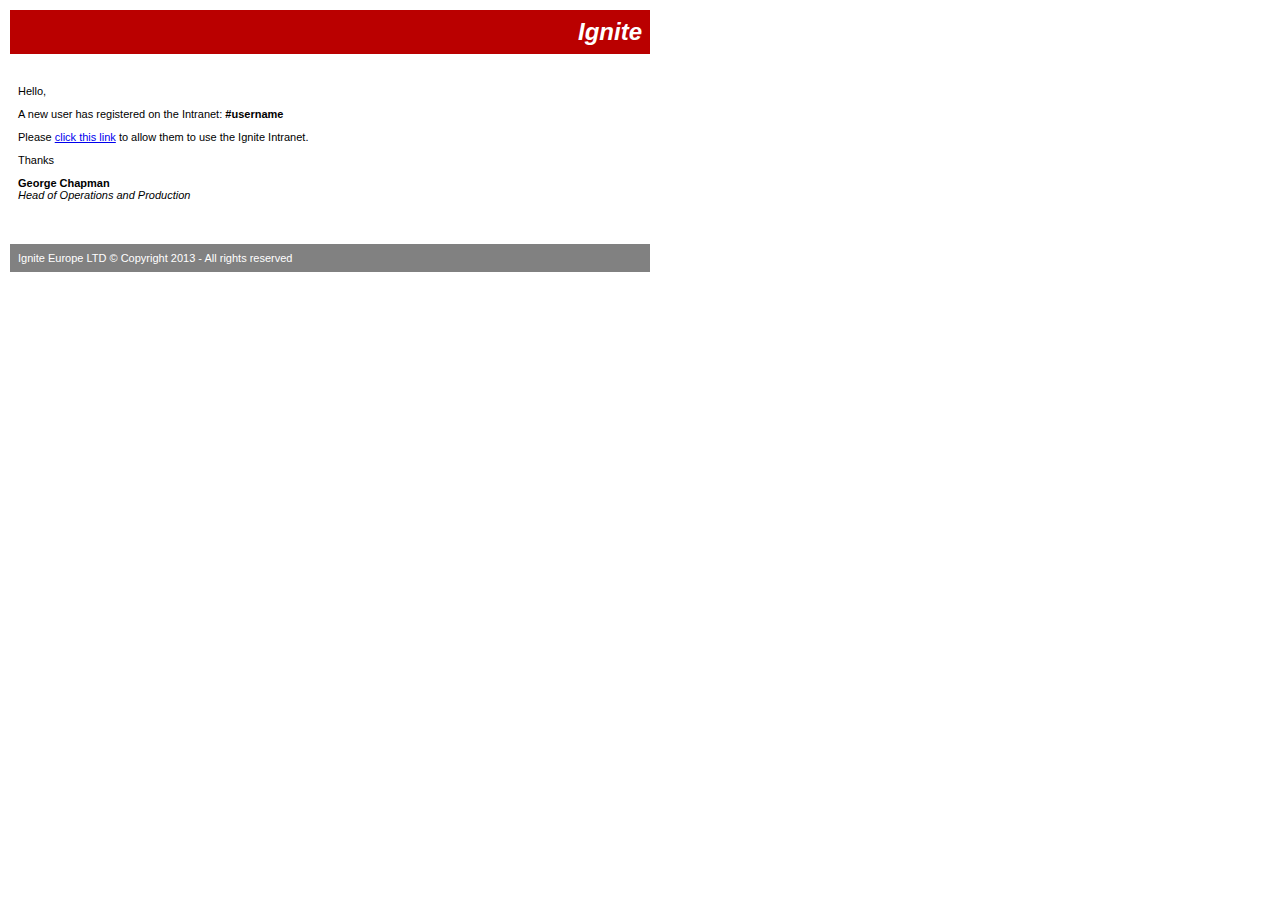
<file: phpmailer/activateuser_template.html>
<!DOCTYPE html PUBLIC "-//W3C//DTD HTML 4.01//EN">
<html>
<head>
<meta name="generator" content="HTML Tidy for Linux (vers 6 November 2007), see www.w3.org">
<title></title>

<style type="text/css">
 body.c5 {margin: 10px;}
 table.c4 {font-family: Arial, Helvetica, sans-serif;}
 td.c3 {align: left; font-family: Arial, Helvetica, sans-serif; font-size: 11px; background-color: #818181; color: #FFF; width: 640px;}
 td.c2 {font-size: 11px;}
 td.c1 {background-color:#BA0000; font-style:italic; color:#FFF; font-size:24px; font-weight: bold; text-align: right;}
</style>
<meta http-equiv="Content-Type" content="text/html; charset=utf-8">
</head>
<body class="c5">
<table width="640" border="0" cellspacing="0" cellpadding="8" class="c4">
<tr>
<td class="c1">Ignite<br>
 </td>
</tr>
<tr>
<td align="left" class="c2">
<p><br>
  Hello,</p>
<p>A new user has registered on the Intranet:<strong> #username</strong></p>
<p>Please <a href="http://intranet.ignite-london.com/activateuser.php?magic=#magic&amp;action=activate">click this link</a> to allow them to use the Ignite Intranet.</p>
<p>Thanks</p>
<p><strong>George Chapman</strong><br/>
<em>Head of Operations and Production</em>
<br>
<br>
<br></p>
</td>
</tr>
<tr>
<td class="c3">Ignite Europe LTD &copy; Copyright 2013 - All rights reserved</td>
</tr>
</table>
</body>
</html>
</file>
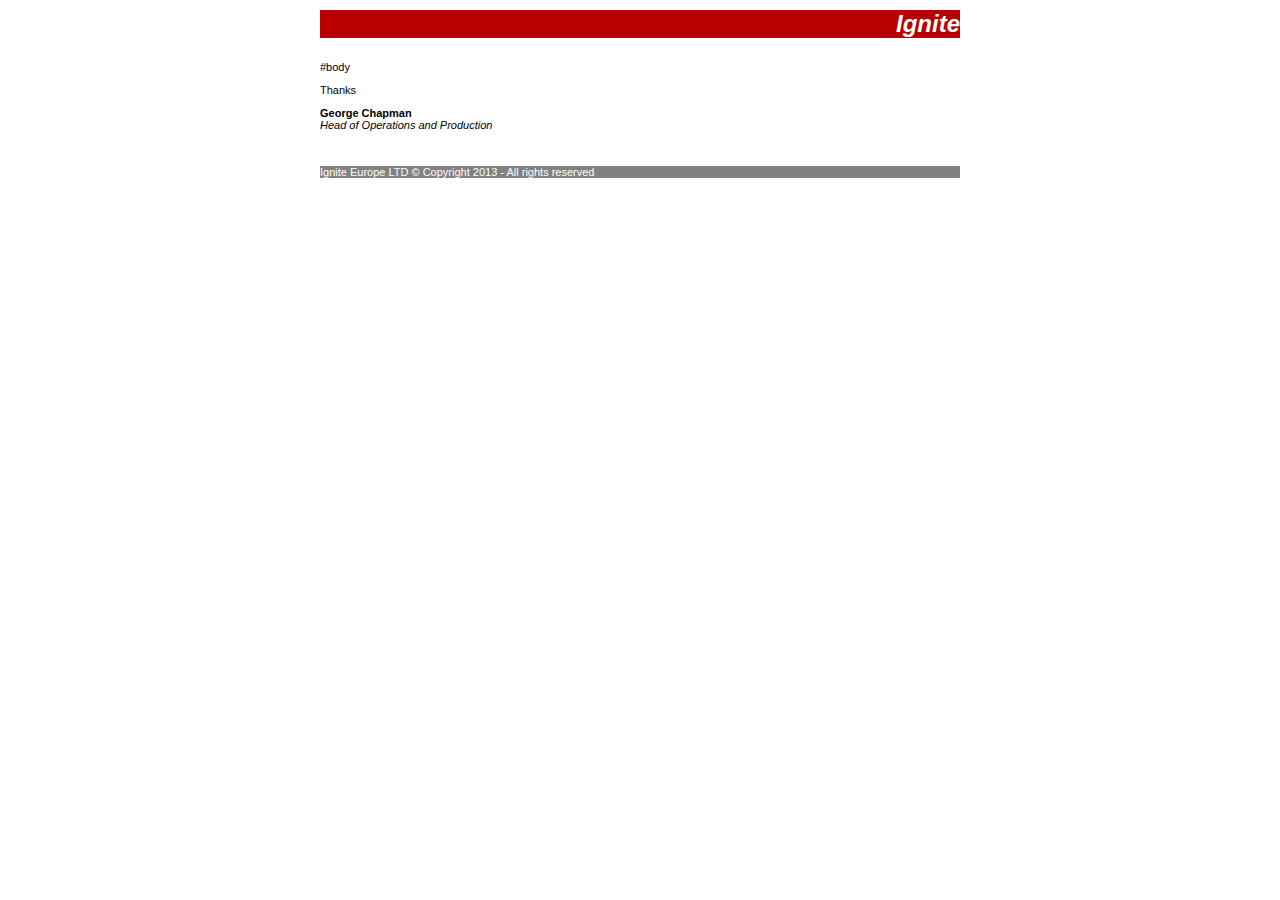
<file: phpmailer/activationmsg_templage.html>
<!DOCTYPE html PUBLIC "-//W3C//DTD HTML 4.01//EN">
<html>
<head>
<meta name="generator" content="HTML Tidy for Linux (vers 6 November 2007), see www.w3.org">
<title></title>

<style type="text/css">
 body.c5 {margin: 10px;}
 table.c4 {font-family: Arial, Helvetica, sans-serif;}
 td.c3 {align: left; font-family: Arial, Helvetica, sans-serif; font-size: 11px; background-color: #818181; color: #FFF; width: 640px;}
 td.c2 {font-size: 11px;}
 td.c1 {background-color:#BA0000; font-style:italic; color:#FFF; font-size:24px; font-weight: bold; text-align: right;}
</style>
<meta http-equiv="Content-Type" content="text/html; charset=utf-8">
</head>
<body class="c5">
<table width="640" border="0" cellspacing="0" cellpadding="0" class="c4" align="center">
<tr>
<td class="c1">Ignite<br>
 </td>
</tr>
<tr>
<td align="left" class="c2">
<p><br>
  #body</p>
<p>Thanks</p>
<p><strong>George Chapman</strong><br/>
<em>Head of Operations and Production</em>
<br>
<br>
<br></p>
</td>
</tr>
<tr>
<td class="c3">Ignite Europe  LTD © Copyright 2013 - All rights reserved</td>
</tr>
</table>
</body>
</html>
</file>
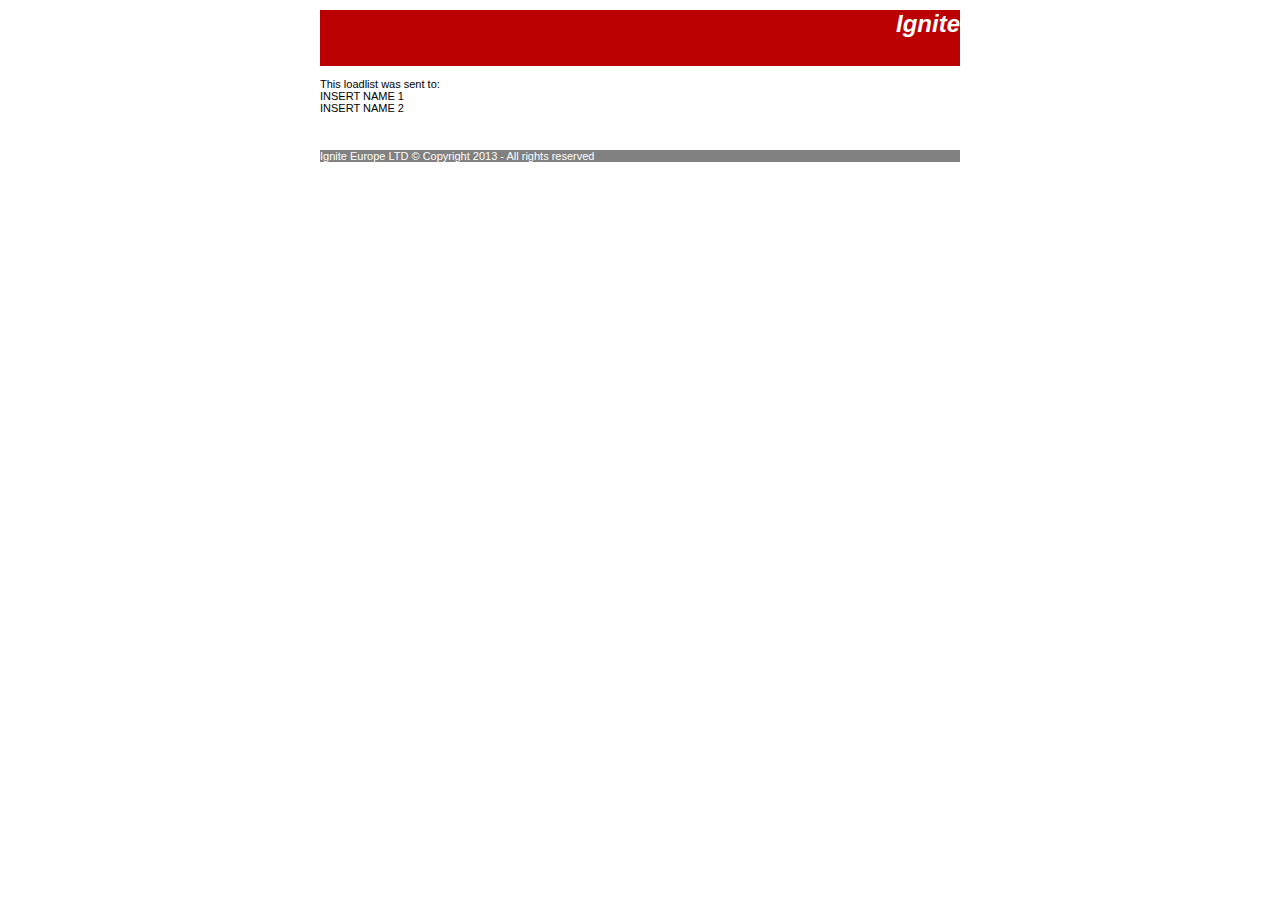
<file: phpmailer/loadlisttemplate.html>
<body style="margin: 10px;">

<table align="center" width="640" border="0" cellspacing="0" cellpadding="0" style="font-family: Arial, Helvetica, sans-serif;" >
  <tr>
    <td style="background-color:#BA0000; font-style:italic; color:#FFF; font-size:24px; font-weight: bold; text-align: right;">Ignite <br/>&nbsp;</td>
  </tr>
  <tr>
    <td align="left" style=" font-size: 11px;"><br/>This loadlist was sent to:<br/> INSERT NAME 1<br/> INSERT NAME 2<br/><br/><br/><br/></td>
  </tr>
  <tr>
    <td style="align: left; font-family: Arial, Helvetica, sans-serif; font-size: 11px; background-color: #818181; color: #FFF; width: 640px;">Ignite Europe  LTD © Copyright 2013 - All rights reserved</td>
  </tr>
</table>
</body>
</file>
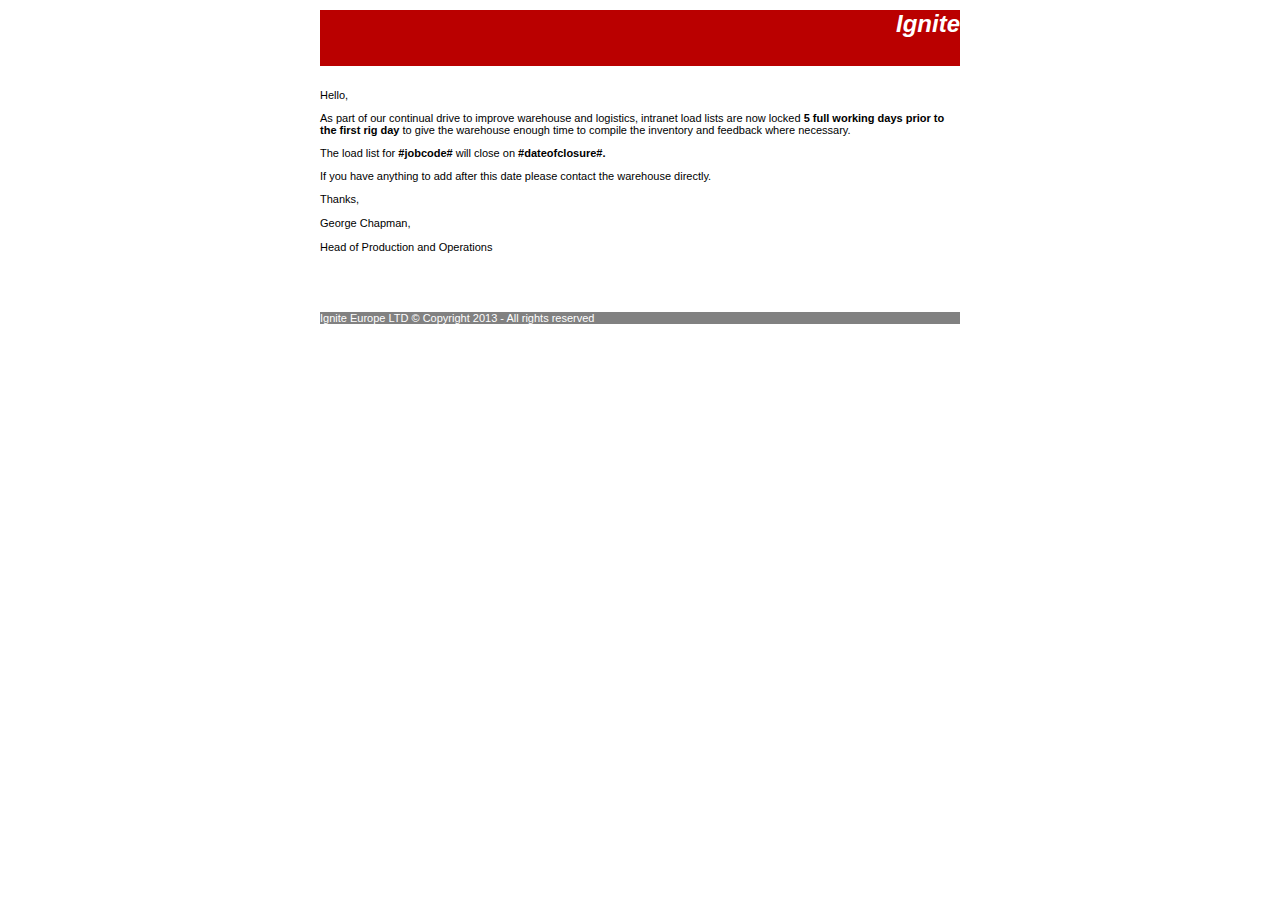
<file: phpmailer/loadlistwarning.html>
<body style="margin: 10px;">

<table align="center"width="640" border="0" cellspacing="0" cellpadding="0" style="font-family: Arial, Helvetica, sans-serif;" >
  <tr>
    <td style="background-color:#BA0000; font-style:italic; color:#FFF; font-size:24px; font-weight: bold; text-align: right;">Ignite <br/>&nbsp;</td>
  </tr>
  <tr>
    <td align="left" style=" font-size: 11px;"><p>&nbsp;</p>
      <p>Hello,</p>
      <p>As part of our continual drive to improve  warehouse and logistics, intranet load lists are now locked&nbsp;<strong>5 full  working days prior to the first rig day&nbsp;</strong>to give the warehouse  enough time to compile the inventory and feedback where necessary. </p>
<p>The load list for <strong>#jobcode#</strong> will close on <strong>#dateofclosure#.</strong></p>
      <p>If you have anything to add after this date  please contact the warehouse directly. </p>
      <p>Thanks,<br>
        <br>
        George Chapman,<br>
        <br>
        Head of Production and Operations </p>
      <p><br/>
        <br/><br/><br/>
    </p></td>
  </tr>
  <tr>
    <td style="align: left; font-family: Arial, Helvetica, sans-serif; font-size: 11px; background-color: #818181; color: #FFF; width: 640px;">Ignite Europe  LTD © Copyright 2013 - All rights reserved</td>
  </tr>
</table>
</body>
</file>
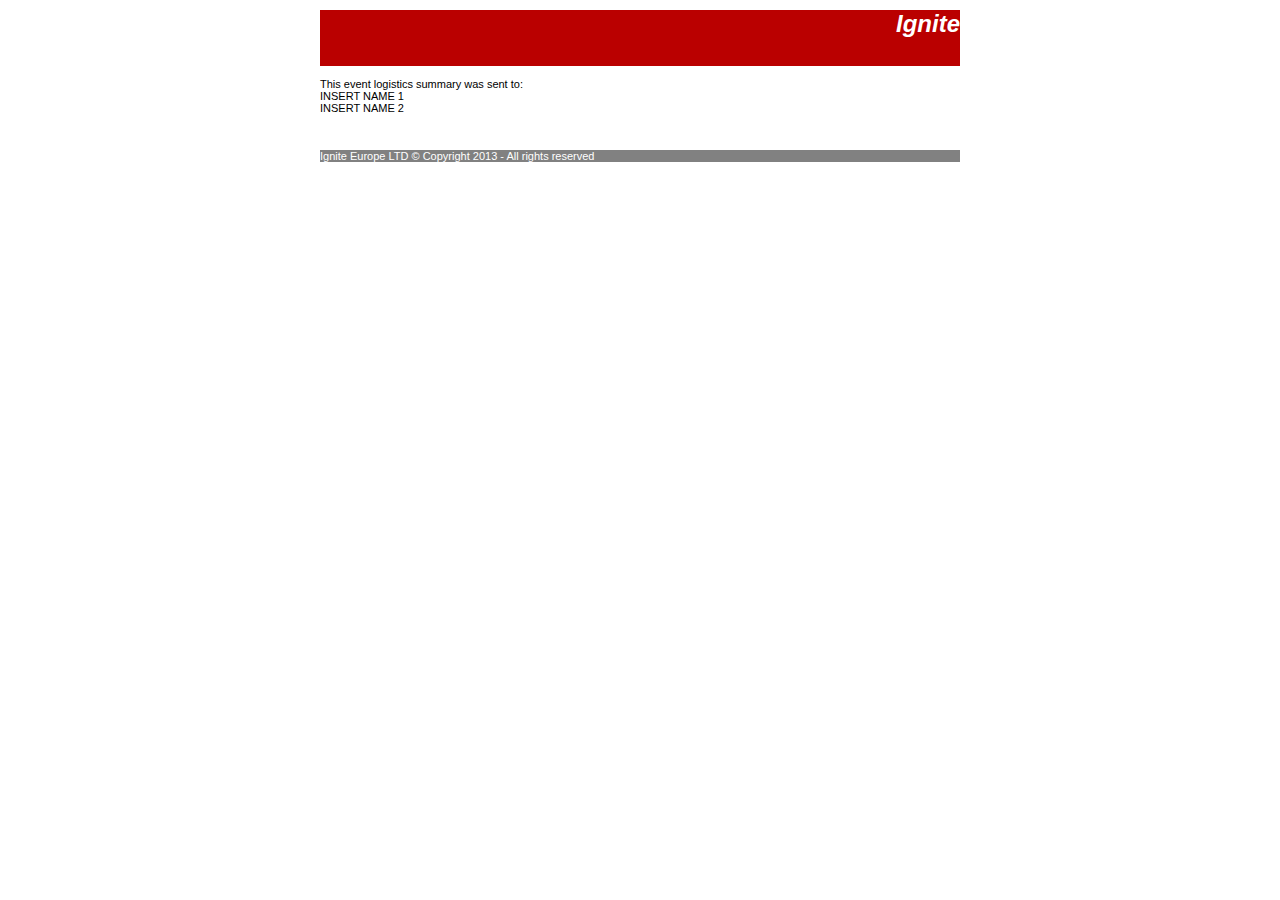
<file: phpmailer/logisticstemplate.html>
<body style="margin: 10px;">

<table align="center"width="640" border="0" cellspacing="0" cellpadding="0" style="font-family: Arial, Helvetica, sans-serif;" >
  <tr>
    <td style="background-color:#BA0000; font-style:italic; color:#FFF; font-size:24px; font-weight: bold; text-align: right;">Ignite <br/>&nbsp;</td>
  </tr>
  <tr>
    <td align="left" style=" font-size: 11px;"><br/>This event logistics summary was sent to:<br/> INSERT NAME 1<br/> INSERT NAME 2<br/><br/><br/><br/></td>
  </tr>
  <tr>
    <td style="align: left; font-family: Arial, Helvetica, sans-serif; font-size: 11px; background-color: #818181; color: #FFF; width: 640px;">Ignite Europe  LTD © Copyright 2013 - All rights reserved</td>
  </tr>
</table>
</body>
</file>
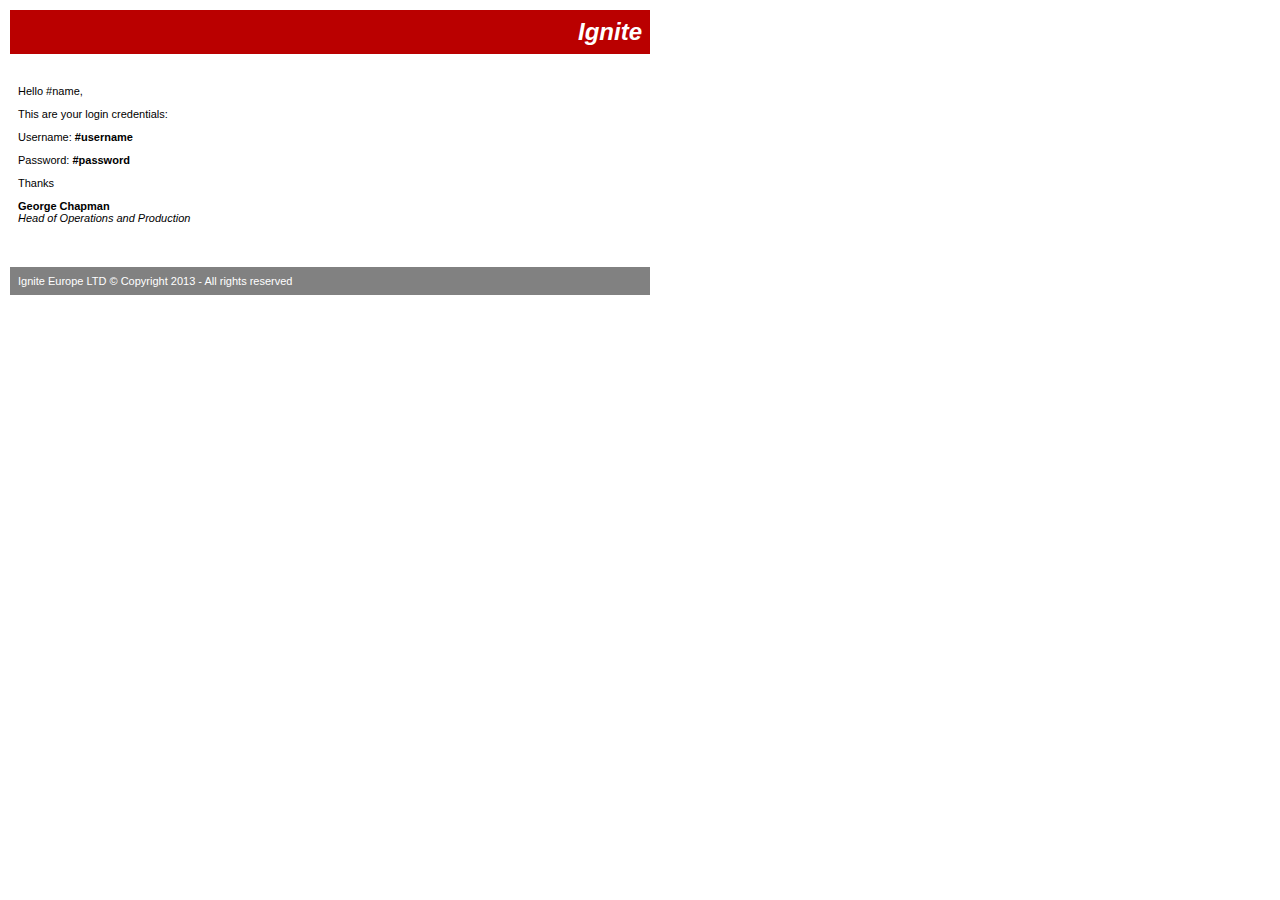
<file: phpmailer/passwordrecovery_template.html>
<!DOCTYPE html PUBLIC "-//W3C//DTD HTML 4.01//EN">
<html>
<head>
<meta name="generator" content="HTML Tidy for Linux (vers 6 November 2007), see www.w3.org">
<title></title>

<style type="text/css">
 body.c5 {margin: 10px;}
 table.c4 {font-family: Arial, Helvetica, sans-serif;}
 td.c3 {align: left; font-family: Arial, Helvetica, sans-serif; font-size: 11px; background-color: #818181; color: #FFF; width: 640px;}
 td.c2 {font-size: 11px;}
 td.c1 {background-color:#BA0000; font-style:italic; color:#FFF; font-size:24px; font-weight: bold; text-align: right;}
</style>
<meta http-equiv="Content-Type" content="text/html; charset=utf-8">
</head>
<body class="c5">
<table width="640" border="0" cellspacing="0" cellpadding="8" class="c4">
<tr>
<td class="c1">Ignite<br>
 </td>
</tr>
<tr>
<td align="left" class="c2">
<p><br>
  Hello #name,</p>
<p>This are your login credentials:</p>
<p>Username: <strong>#username</strong></p>
<p>Password: <strong>#password</strong></p>
<p>Thanks</p>
<p><strong>George Chapman</strong><br/>
<em>Head of Operations and Production</em>
<br>
<br>
<br></p>
</td>
</tr>
<tr>
<td class="c3">Ignite Europe  LTD © Copyright 2013 - All rights reserved</td>
</tr>
</table>
</body>
</html>
</file>
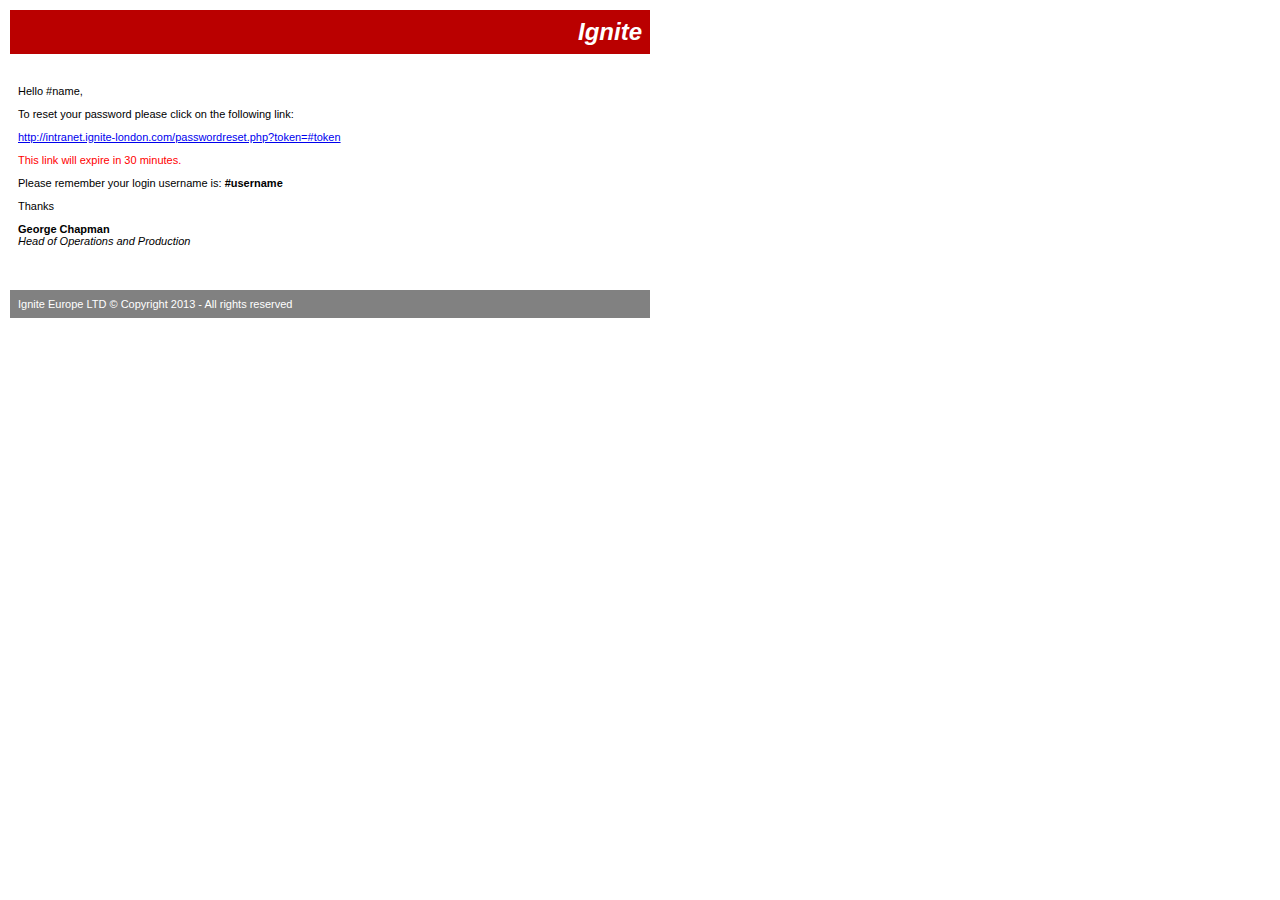
<file: phpmailer/passwordrecovery_template_secure.html>
<!DOCTYPE html PUBLIC "-//W3C//DTD HTML 4.01//EN">
<html>
<head>
<meta name="generator" content="HTML Tidy for Linux (vers 6 November 2007), see www.w3.org">
<title></title>

<style type="text/css">
 body.c5 {margin: 10px;}
 table.c4 {font-family: Arial, Helvetica, sans-serif;}
 td.c3 {align: left; font-family: Arial, Helvetica, sans-serif; font-size: 11px; background-color: #818181; color: #FFF; width: 640px;}
 td.c2 {font-size: 11px;}
 td.c1 {background-color:#BA0000; font-style:italic; color:#FFF; font-size:24px; font-weight: bold; text-align: right;}
</style>
<meta http-equiv="Content-Type" content="text/html; charset=utf-8">
</head>
<body class="c5">
<table width="640" border="0" cellspacing="0" cellpadding="8" class="c4">
<tr>
<td class="c1">Ignite<br>
 </td>
</tr>
<tr>
<td align="left" class="c2">
<p><br>
  Hello #name,</p>
<p>To reset your password please click on the following link:</p>
<p><a href="http://intranet.ignite-london.com/passwordreset.php?token=#token">http://intranet.ignite-london.com/passwordreset.php?token=#token</a></p>
<p style="color: #F00">This link will expire in 30 minutes.<strong></strong></p>
<p>Please remember your login username is: <strong>#username</strong></p>
<p>Thanks</p>
<p><strong>George Chapman</strong><br/>
<em>Head of Operations and Production</em>
<br>
<br>
<br></p>
</td>
</tr>
<tr>
<td class="c3">Ignite Europe  LTD © Copyright 2013 - All rights reserved</td>
</tr>
</table>
</body>
</html>
</file>
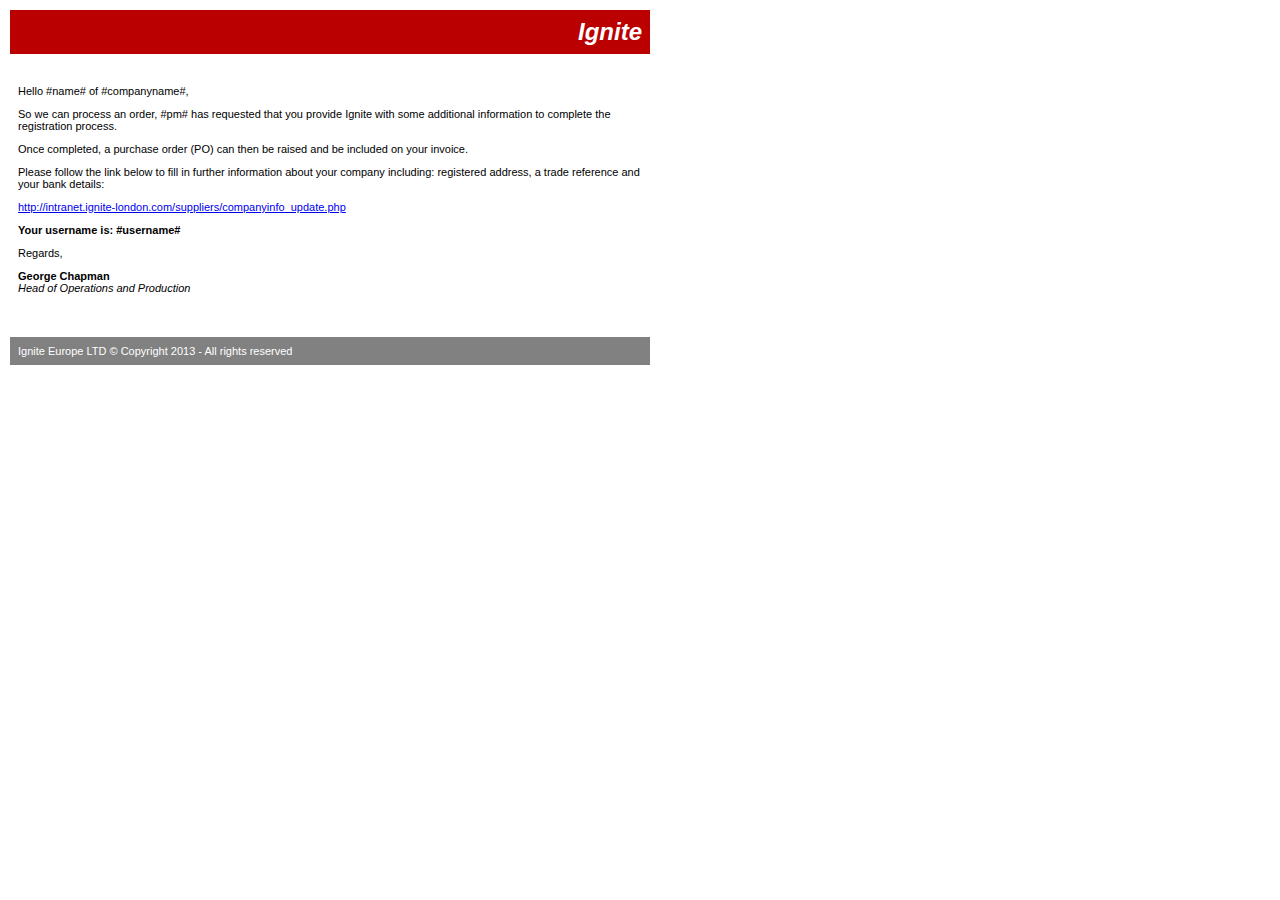
<file: phpmailer/supplier_approval_template.html>
<!DOCTYPE html PUBLIC "-//W3C//DTD HTML 4.01//EN">
<html>
<head>
<meta name="generator" content="HTML Tidy for Linux (vers 6 November 2007), see www.w3.org">
<title></title>

<style type="text/css">
 body.c5 {margin: 10px;}
 table.c4 {font-family: Arial, Helvetica, sans-serif;}
 td.c3 {align: left; font-family: Arial, Helvetica, sans-serif; font-size: 11px; background-color: #818181; color: #FFF; width: 640px;}
 td.c2 {font-size: 11px;}
 td.c1 {background-color:#BA0000; font-style:italic; color:#FFF; font-size:24px; font-weight: bold; text-align: right;}
</style>
<meta http-equiv="Content-Type" content="text/html; charset=utf-8">
</head>
<body class="c5">
<table width="640" border="0" cellspacing="0" cellpadding="8" class="c4">
<tr>
<td class="c1">Ignite<br>
 </td>
</tr>
<tr>
<td align="left" valign="top" class="c2">
<p><br> 
  Hello #name# of #companyname#,</p>
<p>So we can process an order,  #pm# has requested that you provide Ignite with some  additional information to complete the registration process. </p>
<p>Once completed, a purchase order (PO) can then be raised  and be included on your invoice.</p>
<p>Please follow the link below to fill in further information  about your company including: registered address, a trade reference and your  bank details:</p>
<p><a href="http://intranet.ignite-london.com/suppliers/companyinfo_update.php">http://intranet.ignite-london.com/suppliers/companyinfo_update.php</a></p>
<p><strong>Your username is: #username#</strong></p>
<p>Regards,</p>
<p><strong>George Chapman</strong><br/>
<em>Head of Operations and Production</em>
<br>
<br>
<br></p>
</td>
</tr>
<tr>
<td class="c3">Ignite Europe  LTD &copy; Copyright 2013 - All rights reserved</td>
</tr>
</table>
</body>
</html>
</file>
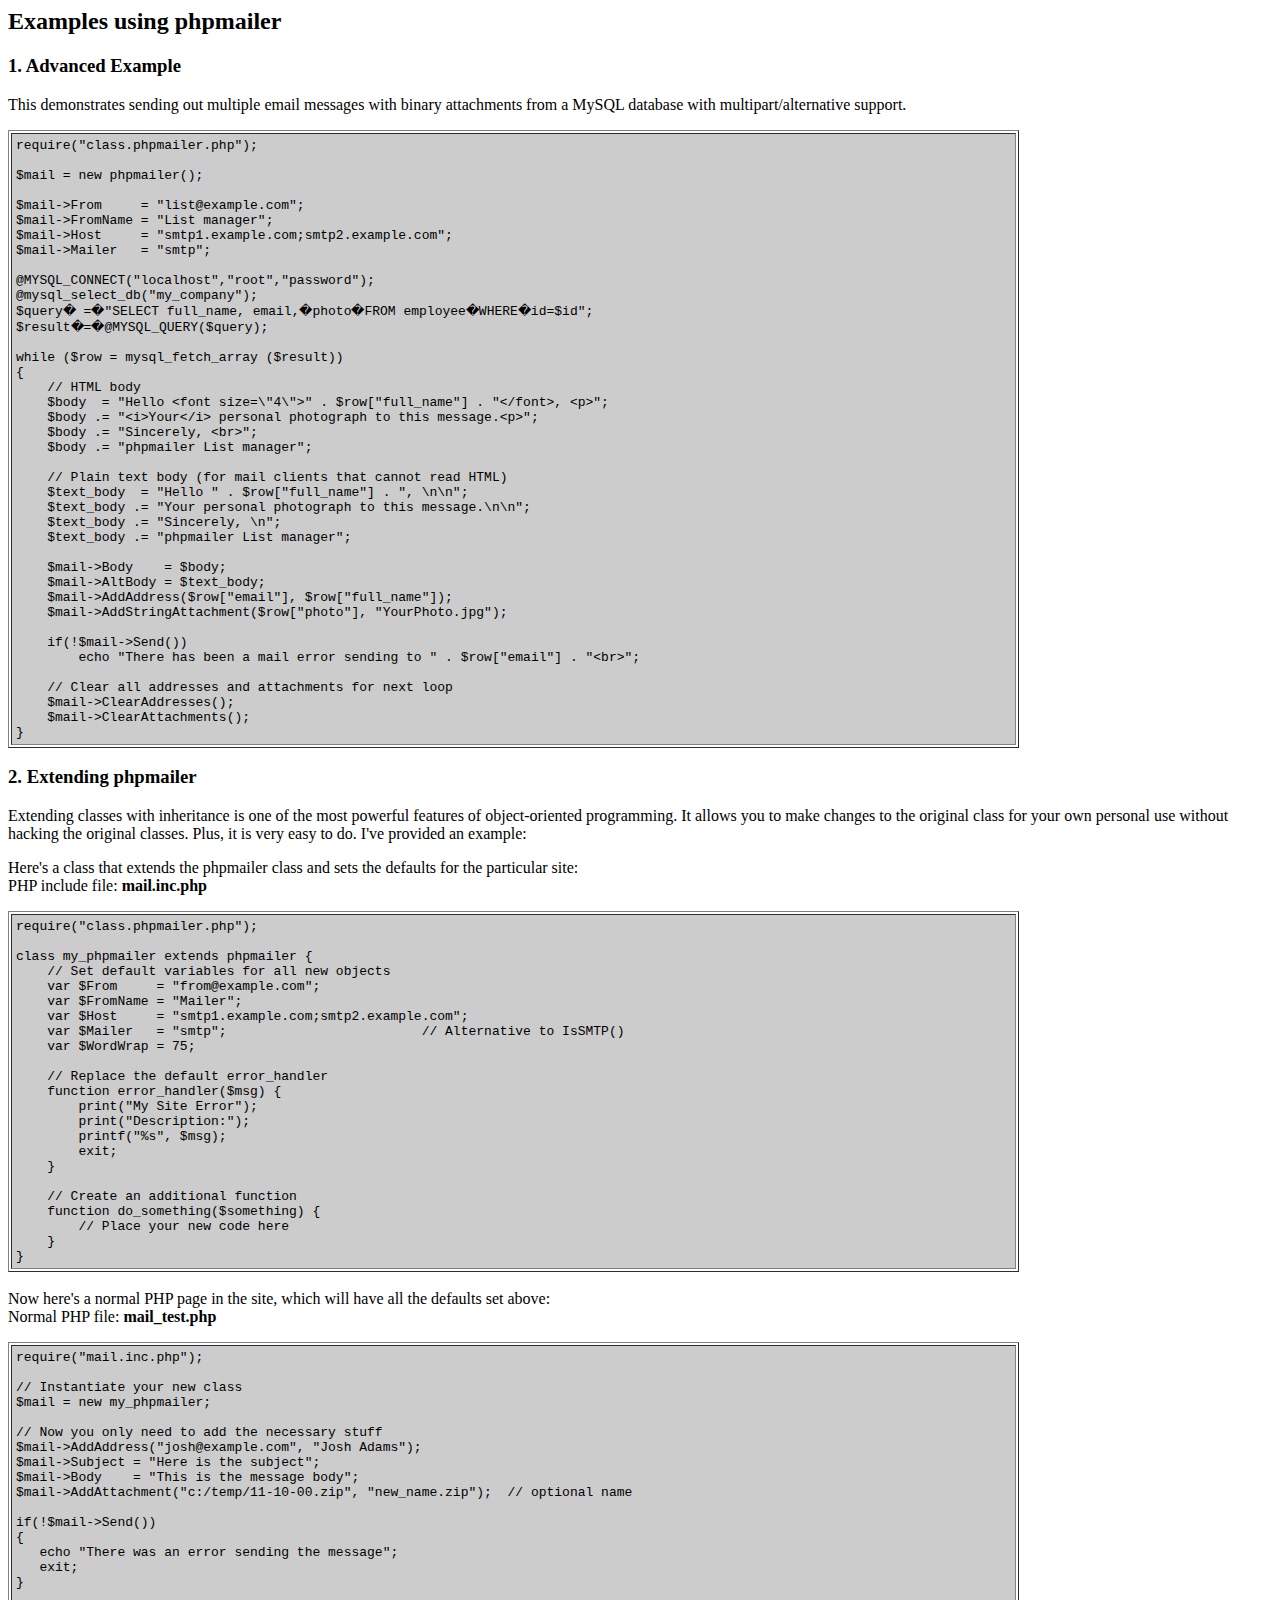
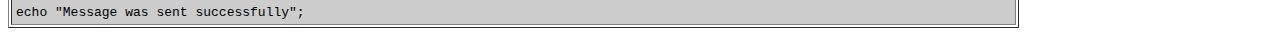
<file: phpmailer/docs/extending.html>
<html>
<head>
<title>Examples using phpmailer</title>
</head>

<body bgcolor="#FFFFFF">

<h2>Examples using phpmailer</h2>

<h3>1. Advanced Example</h3>
<p>

This demonstrates sending out multiple email messages with binary attachments
from a MySQL database with multipart/alternative support.<p>
<table cellpadding="4" border="1" width="80%">
<tr>
<td bgcolor="#CCCCCC">
<pre>
require("class.phpmailer.php");

$mail = new phpmailer();

$mail->From     = "list@example.com";
$mail->FromName = "List manager";
$mail->Host     = "smtp1.example.com;smtp2.example.com";
$mail->Mailer   = "smtp";

@MYSQL_CONNECT("localhost","root","password");
@mysql_select_db("my_company");
$query� =�"SELECT full_name, email,�photo�FROM employee�WHERE�id=$id";
$result�=�@MYSQL_QUERY($query);

while ($row = mysql_fetch_array ($result))
{
    // HTML body
    $body  = "Hello &lt;font size=\"4\"&gt;" . $row["full_name"] . "&lt;/font&gt;, &lt;p&gt;";
    $body .= "&lt;i&gt;Your&lt;/i&gt; personal photograph to this message.&lt;p&gt;";
    $body .= "Sincerely, &lt;br&gt;";
    $body .= "phpmailer List manager";

    // Plain text body (for mail clients that cannot read HTML)
    $text_body  = "Hello " . $row["full_name"] . ", \n\n";
    $text_body .= "Your personal photograph to this message.\n\n";
    $text_body .= "Sincerely, \n";
    $text_body .= "phpmailer List manager";

    $mail->Body    = $body;
    $mail->AltBody = $text_body;
    $mail->AddAddress($row["email"], $row["full_name"]);
    $mail->AddStringAttachment($row["photo"], "YourPhoto.jpg");

    if(!$mail->Send())
        echo "There has been a mail error sending to " . $row["email"] . "&lt;br&gt;";

    // Clear all addresses and attachments for next loop
    $mail->ClearAddresses();
    $mail->ClearAttachments();
}
</pre>
</td>
</tr>
</table>
<p>

<h3>2. Extending phpmailer</h3>
<p>

Extending classes with inheritance is one of the most
powerful features of object-oriented
programming.  It allows you to make changes to the
original class for your
own personal use without hacking the original
classes.  Plus, it is very
easy to do. I've provided an example:

<p>
Here's a class that extends the phpmailer class and sets the defaults
for the particular site:<br>
PHP include file: <b>mail.inc.php</b>
<p>

<table cellpadding="4" border="1" width="80%">
<tr>
<td bgcolor="#CCCCCC">
<pre>
require("class.phpmailer.php");

class my_phpmailer extends phpmailer {
    // Set default variables for all new objects
    var $From     = "from@example.com";
    var $FromName = "Mailer";
    var $Host     = "smtp1.example.com;smtp2.example.com";
    var $Mailer   = "smtp";                         // Alternative to IsSMTP()
    var $WordWrap = 75;

    // Replace the default error_handler
    function error_handler($msg) {
        print("My Site Error");
        print("Description:");
        printf("%s", $msg);
        exit;
    }

    // Create an additional function
    function do_something($something) {
        // Place your new code here
    }
}
</td>
</tr>
</table>
<br>

Now here's a normal PHP page in the site, which will have all the defaults set
above:<br>
Normal PHP file: <b>mail_test.php</b>
<p>

<table cellpadding="4" border="1" width="80%">
<tr>
<td bgcolor="#CCCCCC">
<pre>
require("mail.inc.php");

// Instantiate your new class
$mail = new my_phpmailer;

// Now you only need to add the necessary stuff
$mail->AddAddress("josh@example.com", "Josh Adams");
$mail->Subject = "Here is the subject";
$mail->Body    = "This is the message body";
$mail->AddAttachment("c:/temp/11-10-00.zip", "new_name.zip");  // optional name

if(!$mail->Send())
{
   echo "There was an error sending the message";
   exit;
}

echo "Message was sent successfully";
</pre>
</td>
</tr>
</table>
</p>

</body>
</html>
</file>
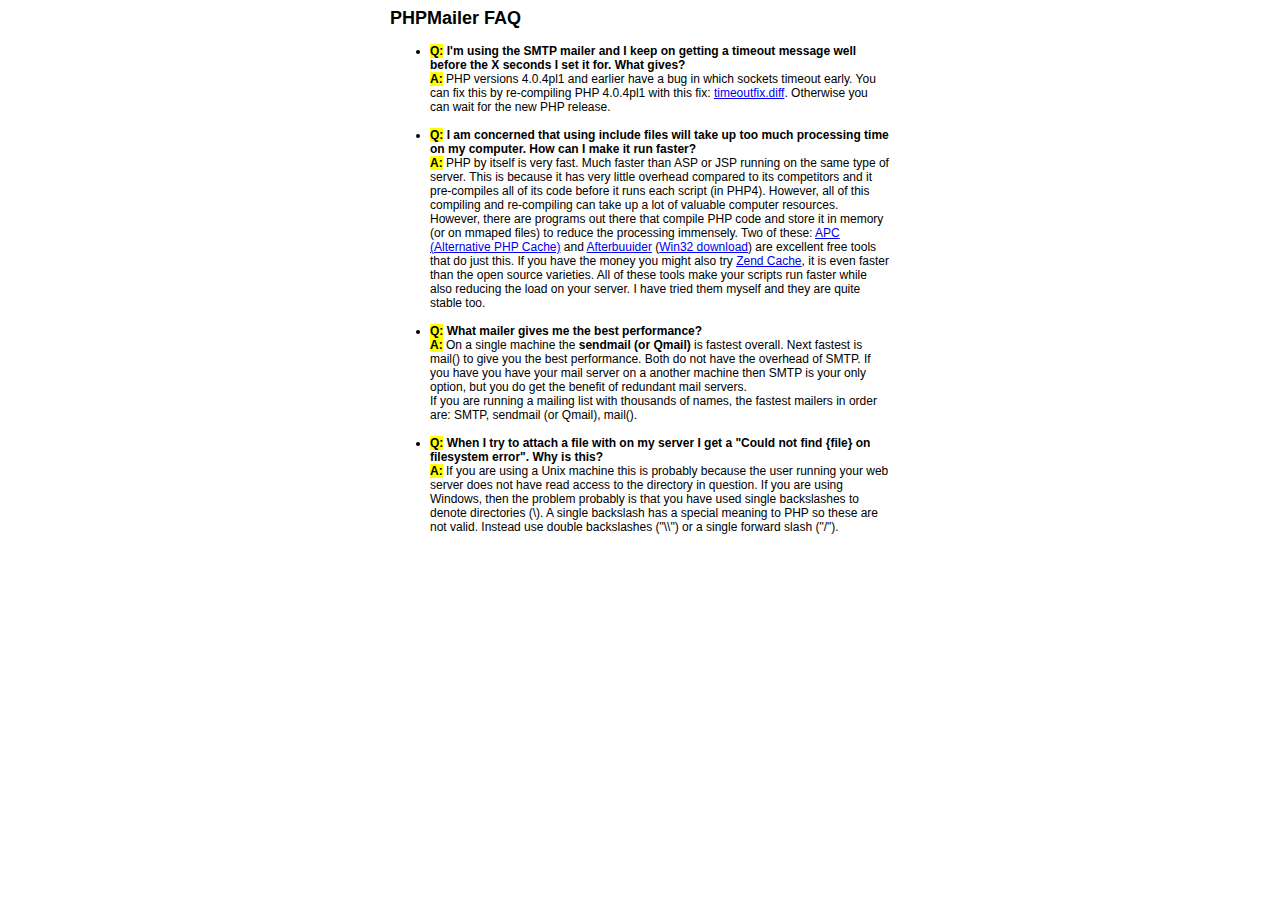
<file: phpmailer/docs/faq.html>
﻿<html>
<head>
<title>PHPMailer FAQ</title>
<style>
body, p {
  font-family: Arial, Helvetica, sans-serif;
  font-size: 12px;
}
div.width {
  width: 500px;
  text-align: left;
}
</style>
</head>
<body bgcolor="#FFFFFF">
<center>
<div class="width">
<h2>PHPMailer FAQ</h2>
<ul>

  <li><b style="background-color: #FFFF00">Q:</b> <b>I&#039;m using the SMTP mailer and I keep on getting a timeout message
  well before the X seconds I set it for.  What gives?</b><br />
  <b style="background-color: #FFFF00">A:</b> PHP versions 4.0.4pl1 and earlier have a bug in which sockets timeout
  early.  You can fix this by re-compiling PHP 4.0.4pl1 with this fix:
  <a href="timeoutfix.diff">timeoutfix.diff</a>. Otherwise you can wait for the new PHP release.<br /><br /></li>

  <li><b style="background-color: #FFFF00">Q:</b> <b>I am concerned that using include files will take up too much
  processing time on my computer.  How can I make it run faster?</b><br />
  <b style="background-color: #FFFF00">A:</b>  PHP by itself is very fast.  Much faster than ASP or JSP running on
  the same type of server.  This is because it has very little overhead compared
  to its competitors and it pre-compiles all of
  its code before it runs each script (in PHP4).  However, all of
  this compiling and re-compiling can take up a lot of valuable
  computer resources.  However, there are programs out there that compile
  PHP code and store it in memory (or on mmaped files) to reduce the
  processing immensely.  Two of these: <a href="http://apc.communityconnect.com">APC
  (Alternative PHP Cache)</a> and <a href="http://bwcache.bware.it/index.htm">Afterbuuider</a>
  (<a href="http://www.mm4.de/php4win/mod_php4_win32/">Win32 download</a>)
  are excellent free tools that do just this.  If you have the money
  you might also try <a href="http://www.zend.com">Zend Cache</a>, it is
  even faster than the open source varieties.  All of these tools make your
  scripts run faster while also reducing the load on your server. I have tried
  them myself and they are quite stable too.<br /><br /></li>

  <li><b style="background-color: #FFFF00">Q:</b> <b>What mailer gives me the best performance?</b><br />
  <b style="background-color: #FFFF00">A:</b> On a single machine the <b>sendmail (or Qmail)</b> is fastest overall.
  Next fastest is mail() to give you the best performance. Both do not have the overhead of SMTP.
  If you have you have your mail server on a another machine then
  SMTP is your only option, but you do get the benefit of redundant mail servers.<br />
  If you are running a mailing list with thousands of names, the fastest mailers in order are: SMTP, sendmail (or Qmail), mail().<br /><br /></li>

  <li><b style="background-color: #FFFF00">Q:</b> <b>When I try to attach a file with on my server I get a
  "Could not find {file} on filesystem error".  Why is this?</b><br />
  <b style="background-color: #FFFF00">A:</b> If you are using a Unix machine this is probably because the user
  running your web server does not have read access to the directory in question.  If you are using Windows,
  then the problem probably is that you have used single backslashes to denote directories (\).
  A single backslash has a special meaning to PHP so these are not
  valid.  Instead use double backslashes ("\\") or a single forward
  slash ("/").<br /><br /></li>

</ul>

</div>
</center>

</body>
</html>
</file>
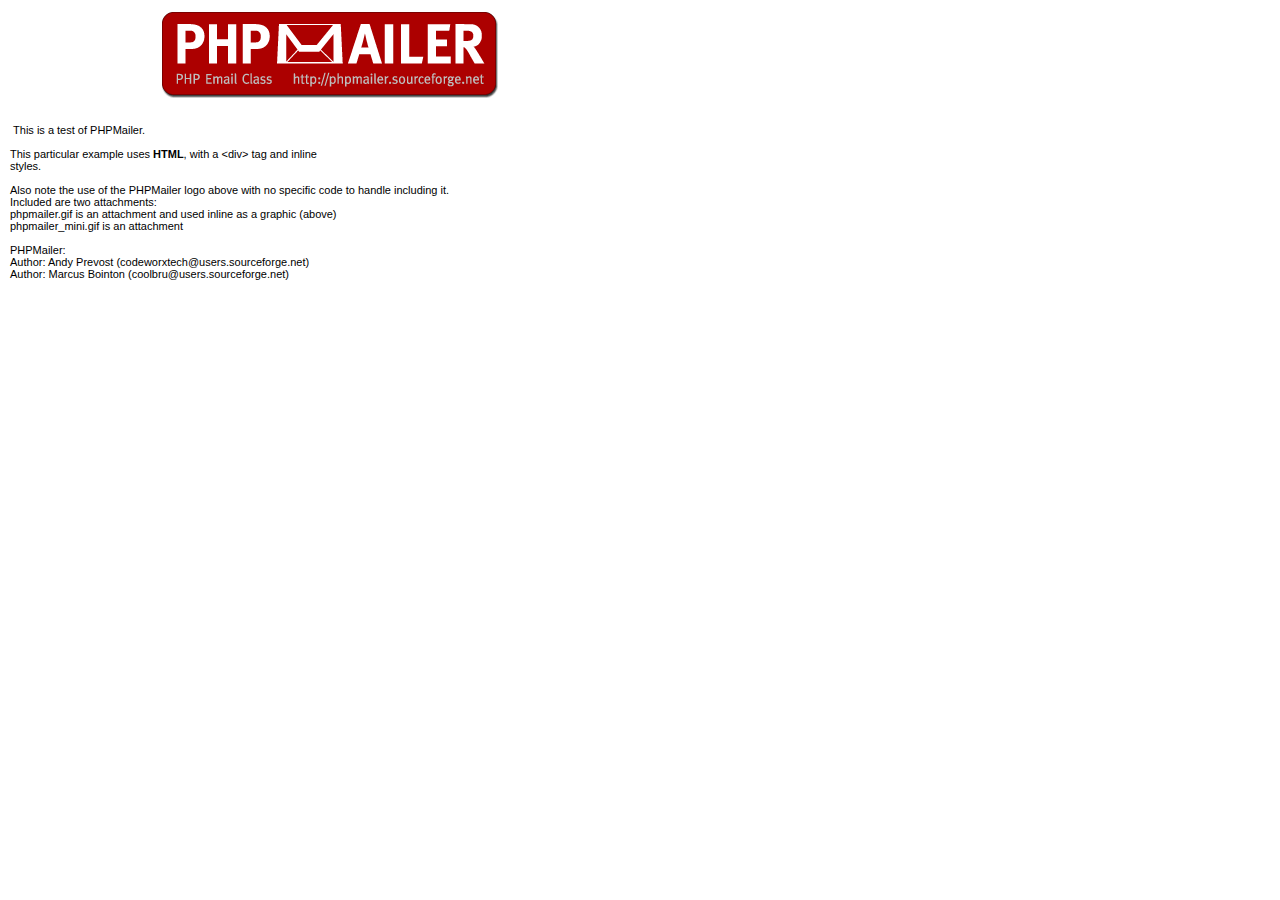
<file: phpmailer/examples/contents.html>
<body style="margin: 10px;">
<div style="width: 640px; font-family: Arial, Helvetica, sans-serif; font-size: 11px;">
<div align="center"><img src="images/phpmailer.gif" style="height: 90px; width: 340px"></div><br>
<br>
&nbsp;This is a test of PHPMailer.<br>
<br>
This particular example uses <strong>HTML</strong>, with a &lt;div&gt; tag and inline<br>
styles.<br>
<br>
Also note the use of the PHPMailer logo above with no specific code to handle
including it.<br />
Included are two attachments:<br />
phpmailer.gif is an attachment and used inline as a graphic (above)<br />
phpmailer_mini.gif is an attachment<br />
<br />
PHPMailer:<br />
Author: Andy Prevost (codeworxtech@users.sourceforge.net)<br />
Author: Marcus Bointon (coolbru@users.sourceforge.net)<br />
</div>
</body>
</file>
